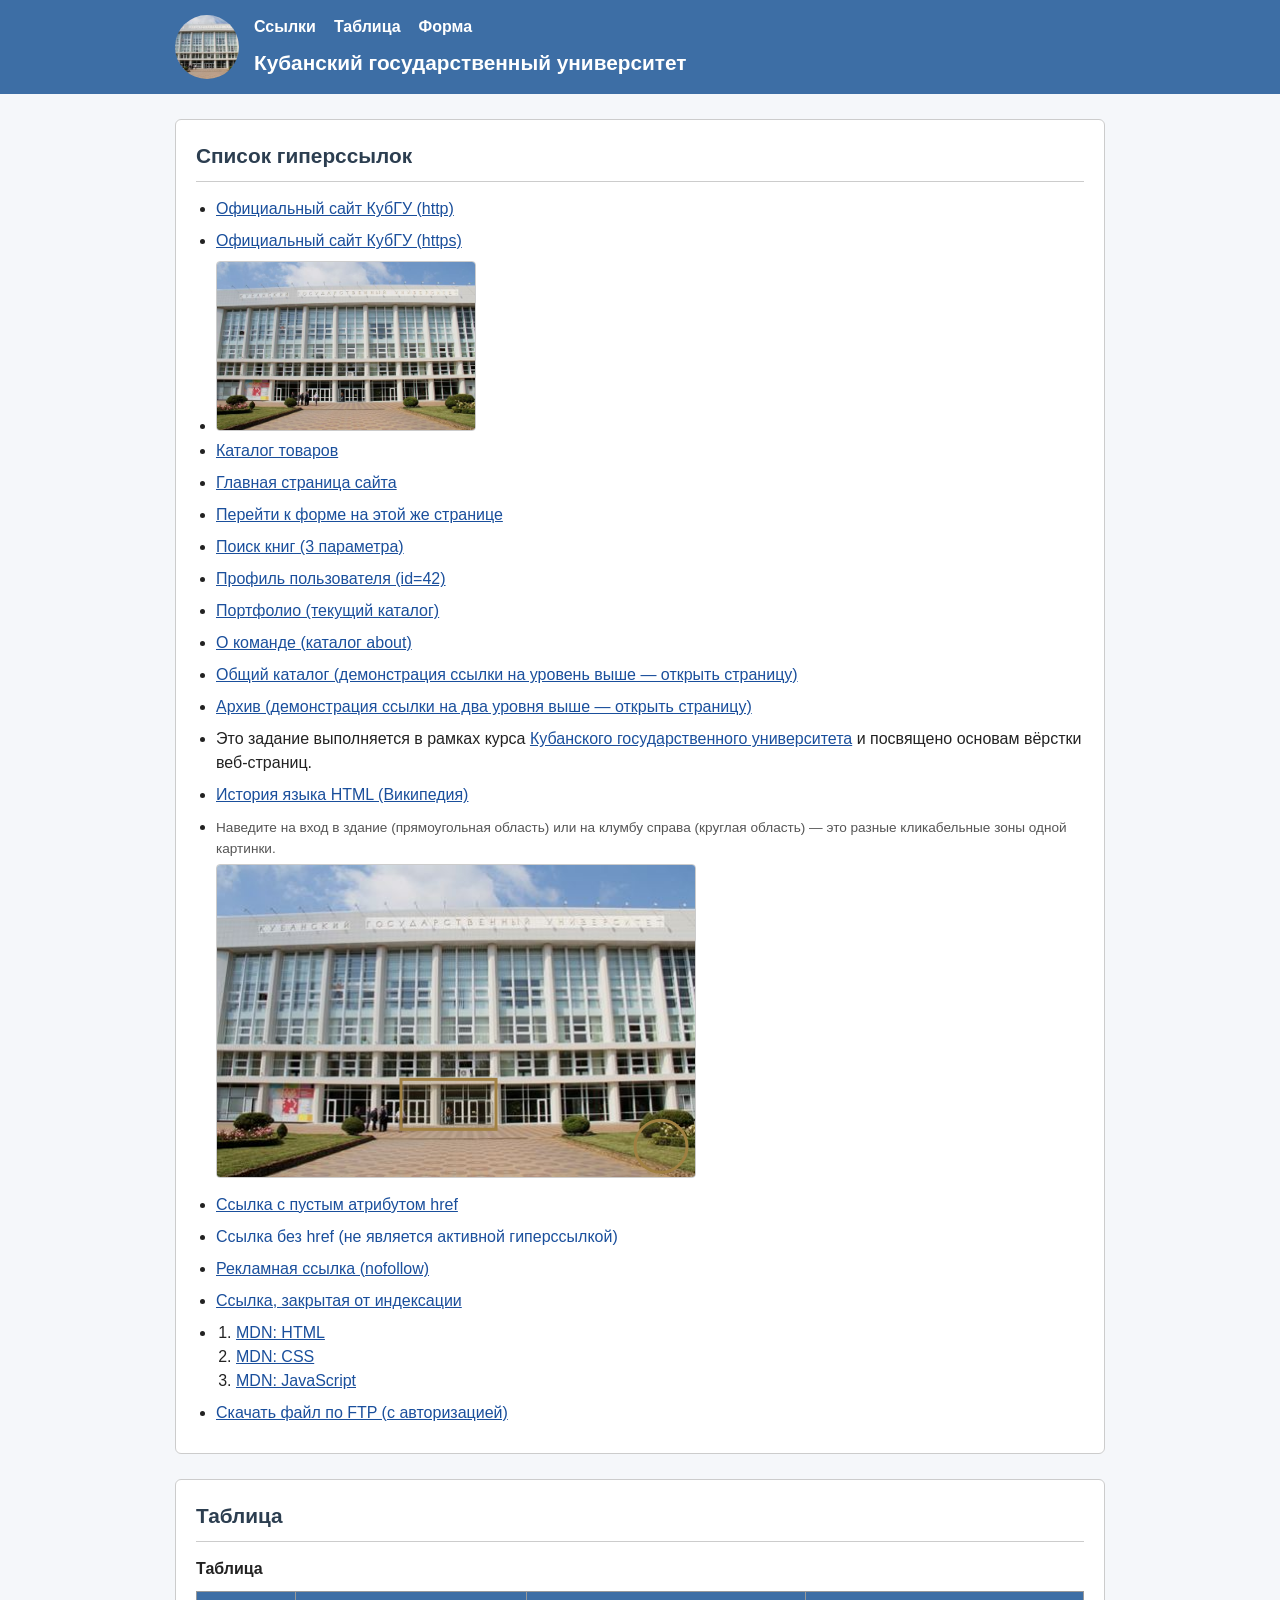
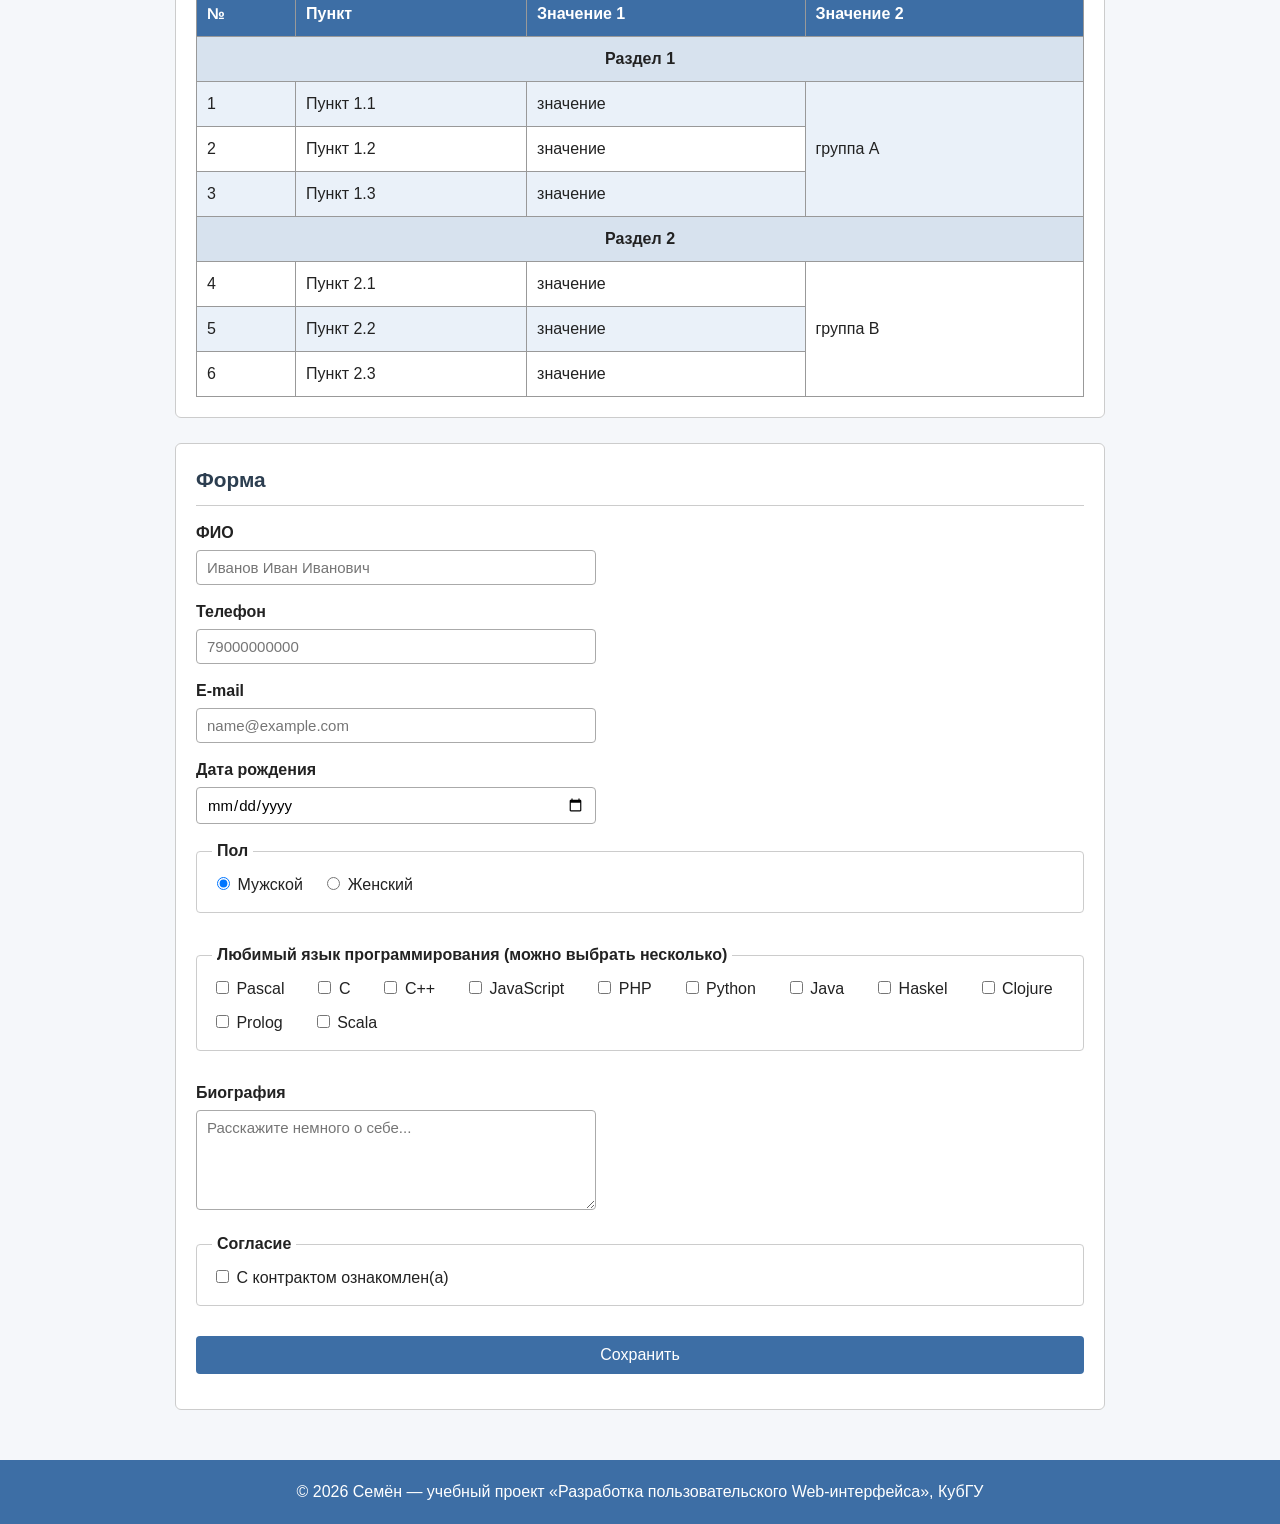
<file: index.html>
<!DOCTYPE html>
<html lang="ru">
<head>
<meta charset="UTF-8">
<meta name="viewport" content="width=device-width, initial-scale=1.0">
<title>Задания 1–3 — Гиперссылки, форма, таблица и адаптивная вёрстка</title>
<link rel="stylesheet" href="style.css">
</head>
<body>

<header id="site-header">
  <div class="container header-inner">
    <a href="#" class="logo" aria-label="На главную страницу сайта"><img src="logo.png" alt="Логотип: здание главного корпуса КубГУ" width="64" height="64"></a>
    <div class="header-text">
      <nav class="site-nav" aria-label="Основное меню сайта">
        <ul><li><a href="#links-section">Ссылки</a></li><li><a href="#table-section">Таблица</a></li><li><a href="#form-section">Форма</a></li></ul>
      </nav>
      <h1 class="site-name">Кубанский государственный университет</h1>
    </div>
  </div>
</header>

<main>
<section class="card" id="links-section">
  <h2>Список гиперссылок</h2>
  <ul class="link-list">
    <li><a href="http://kubsu.ru/">Официальный сайт КубГУ (http)</a></li>
    <li><a href="https://kubsu.ru/">Официальный сайт КубГУ (https)</a></li>
    <li><a href="https://kubsu.ru/" title="Официальный сайт КубГУ"><img class="building-img" src="photo-link.png" alt="Главный корпус КубГУ — переход на официальный сайт kubsu.ru" width="640" height="417"></a></li>
    <li><a href="/catalog/goods.html">Каталог товаров</a></li>
    <li><a href="/">Главная страница сайта</a></li>
    <li><a href="#form-section">Перейти к форме на этой же странице</a></li>
    <li><a href="search.html?category=books&amp;author=pushkin&amp;sort=asc">Поиск книг (3 параметра)</a></li>
    <li><a href="profile.html?id=42">Профиль пользователя (id=42)</a></li>
    <li><a href="./portfolio.html">Портфолио (текущий каталог)</a></li>
    <li><a href="about/team.html">О команде (каталог about)</a></li>
    <li><a href="level1/page.html">Общий каталог (демонстрация ссылки на уровень выше — открыть страницу)</a></li>
    <li><a href="level1/level2/page.html">Архив (демонстрация ссылки на два уровня выше — открыть страницу)</a></li>
    <li><p class="context-p">Это задание выполняется в рамках курса <a href="https://kubsu.ru/">Кубанского государственного университета</a> и посвящено основам вёрстки веб-страниц.</p></li>
    <li><a href="https://ru.wikipedia.org/wiki/HTML#История">История языка HTML (Википедия)</a></li>
    <li class="map-block">
      <p class="hint">Наведите на вход в здание (прямоугольная область) или на клумбу справа (круглая область) — это разные кликабельные зоны одной картинки.</p>
      <div class="map-wrap">
        <img src="photo-map.png" usemap="#navmap" width="480" height="313" alt="Фото главного корпуса КубГУ с двумя кликабельными зонами: вход (прямоугольник) и клумба (круг)">
        <svg class="map-overlay" width="480" height="313" viewBox="0 0 480 313" aria-hidden="true">
          <rect x="185" y="215" width="95" height="50" fill="rgba(160,128,66,0.15)" stroke="rgb(160,128,66)" stroke-width="3"/>
          <circle cx="445" cy="282" r="26" fill="rgba(160,128,66,0.15)" stroke="rgb(160,128,66)" stroke-width="3"/>
        </svg>
      </div>
      <map name="navmap">
        <area shape="rect" coords="185,215,280,265" href="#links-section" title="Вход в здание — раздел «Список гиперссылок»" alt="Прямоугольная область (вход): переход к разделу «Список гиперссылок»">
        <area shape="circle" coords="445,282,26" href="#form-section" title="Клумба — раздел «Форма»" alt="Круглая область (клумба): переход к разделу «Форма»">
      </map>
    </li>
    <li><a href="">Ссылка с пустым атрибутом href</a></li>
    <li><a>Ссылка без href (не является активной гиперссылкой)</a></li>
    <li><a href="https://example.com/promo" rel="nofollow">Рекламная ссылка (nofollow)</a></li>
    <li><!--noindex--><a href="https://example.com/private-page">Ссылка, закрытая от индексации</a><!--/noindex--></li>
    <li>
      <ol class="nested-list">
        <li><a href="https://developer.mozilla.org/ru/docs/Web/HTML" title="Документация по HTML на MDN">MDN: HTML</a></li>
        <li><a href="https://developer.mozilla.org/ru/docs/Web/CSS" title="Документация по CSS на MDN">MDN: CSS</a></li>
        <li><a href="https://developer.mozilla.org/ru/docs/Web/JavaScript" title="Документация по JavaScript на MDN">MDN: JavaScript</a></li>
      </ol>
    </li>
    <li><a href="ftp://user:password@ftp.example.com/files/document.zip">Скачать файл по FTP (с авторизацией)</a></li>
  </ul>
</section>

<section class="card" id="table-section">
  <h2>Таблица</h2>
  <table class="course-table">
    <caption>Таблица</caption>
    <thead><tr><th scope="col">№</th><th scope="col">Пункт</th><th scope="col">Значение 1</th><th scope="col">Значение 2</th></tr></thead>
    <tbody>
      <tr class="group-row"><td colspan="4">Раздел 1</td></tr>
      <tr class="row-odd"><td>1</td><td>Пункт 1.1</td><td>значение</td><td rowspan="3">группа A</td></tr>
      <tr class="row-even"><td>2</td><td>Пункт 1.2</td><td>значение</td></tr>
      <tr class="row-odd"><td>3</td><td>Пункт 1.3</td><td>значение</td></tr>
      <tr class="group-row"><td colspan="4">Раздел 2</td></tr>
      <tr class="row-even"><td>4</td><td>Пункт 2.1</td><td>значение</td><td rowspan="3">группа B</td></tr>
      <tr class="row-odd"><td>5</td><td>Пункт 2.2</td><td>значение</td></tr>
      <tr class="row-even"><td>6</td><td>Пункт 2.3</td><td>значение</td></tr>
    </tbody>
  </table>
</section>

<section class="card" id="form-section">
  <h2>Форма</h2>
  <form action="#" method="post">
    <div class="form-row">
      <label for="fio">ФИО</label>
      <input type="text" id="fio" name="fio" placeholder="Иванов Иван Иванович" required pattern="[A-Za-zА-Яа-яЁё\s\-]+" title="Разрешены только буквы, пробелы и дефис" oninput="this.value = this.value.replace(/[^A-Za-zА-Яа-яЁё\s\-]/g, '')">
    </div>
    <div class="form-row">
      <label for="phone">Телефон</label>
      <input type="tel" id="phone" name="phone" placeholder="79000000000" required pattern="[0-9]+" title="Разрешены только цифры" oninput="this.value = this.value.replace(/[^0-9]/g, '')">
    </div>
    <div class="form-row">
      <label for="email">E-mail</label>
      <input type="email" id="email" name="email" placeholder="name@example.com">
    </div>
    <div class="form-row">
      <label for="birthdate">Дата рождения</label>
      <input type="date" id="birthdate" name="birthdate">
    </div>
    <fieldset>
      <legend>Пол</legend>
      <div class="radio-group">
        <label><input type="radio" name="gender" value="male" checked> Мужской</label>
        <label><input type="radio" name="gender" value="female"> Женский</label>
      </div>
    </fieldset>
    <fieldset>
      <legend>Любимый язык программирования (можно выбрать несколько)</legend>
      <div class="lang-group">
        <label><input type="checkbox" name="lang" value="Pascal"> Pascal</label>
        <label><input type="checkbox" name="lang" value="C"> C</label>
        <label><input type="checkbox" name="lang" value="C++"> C++</label>
        <label><input type="checkbox" name="lang" value="JavaScript"> JavaScript</label>
        <label><input type="checkbox" name="lang" value="PHP"> PHP</label>
        <label><input type="checkbox" name="lang" value="Python"> Python</label>
        <label><input type="checkbox" name="lang" value="Java"> Java</label>
        <label><input type="checkbox" name="lang" value="Haskel"> Haskel</label>
        <label><input type="checkbox" name="lang" value="Clojure"> Clojure</label>
        <label><input type="checkbox" name="lang" value="Prolog"> Prolog</label>
        <label><input type="checkbox" name="lang" value="Scala"> Scala</label>
      </div>
    </fieldset>
    <div class="form-row">
      <label for="bio">Биография</label>
      <textarea id="bio" name="bio" placeholder="Расскажите немного о себе..."></textarea>
    </div>
    <fieldset>
      <legend>Согласие</legend>
      <div class="checkbox-row">
        <label><input type="checkbox" name="agreement" required> С контрактом ознакомлен(а)</label>
      </div>
    </fieldset>
    <button type="submit">Сохранить</button>
    <p id="save-message" class="save-message" role="status"></p>
  </form>
</section>
</main>

<footer id="site-footer">
  <div class="container footer-inner">
    <p>&copy; 2026 Семён — учебный проект «Разработка пользовательского Web-интерфейса», КубГУ</p>
  </div>
</footer>

<script>
var form = document.querySelector('#form-section form');
var message = document.getElementById('save-message');
form.addEventListener('submit', function (event) {
  event.preventDefault();
  if (!form.checkValidity()) {
    form.reportValidity();
    message.textContent = 'Заполните обязательные поля корректно.';
    message.className = 'save-message error';
    return;
  }
  var langBoxes = document.querySelectorAll('input[name="lang"]:checked');
  var chosenLangs = Array.prototype.map.call(langBoxes, function (box) { return box.value; });
  var fio = document.getElementById('fio').value.trim();
  var langsText = chosenLangs.length ? chosenLangs.join(', ') : 'не выбраны';
  message.textContent = 'Сохранено: ' + fio + '. Любимые языки: ' + langsText + ' (демо-режим, сервер не подключён, данные никуда не отправляются).';
  message.className = 'save-message success';
});
</script>

</body>
</html>
</file>
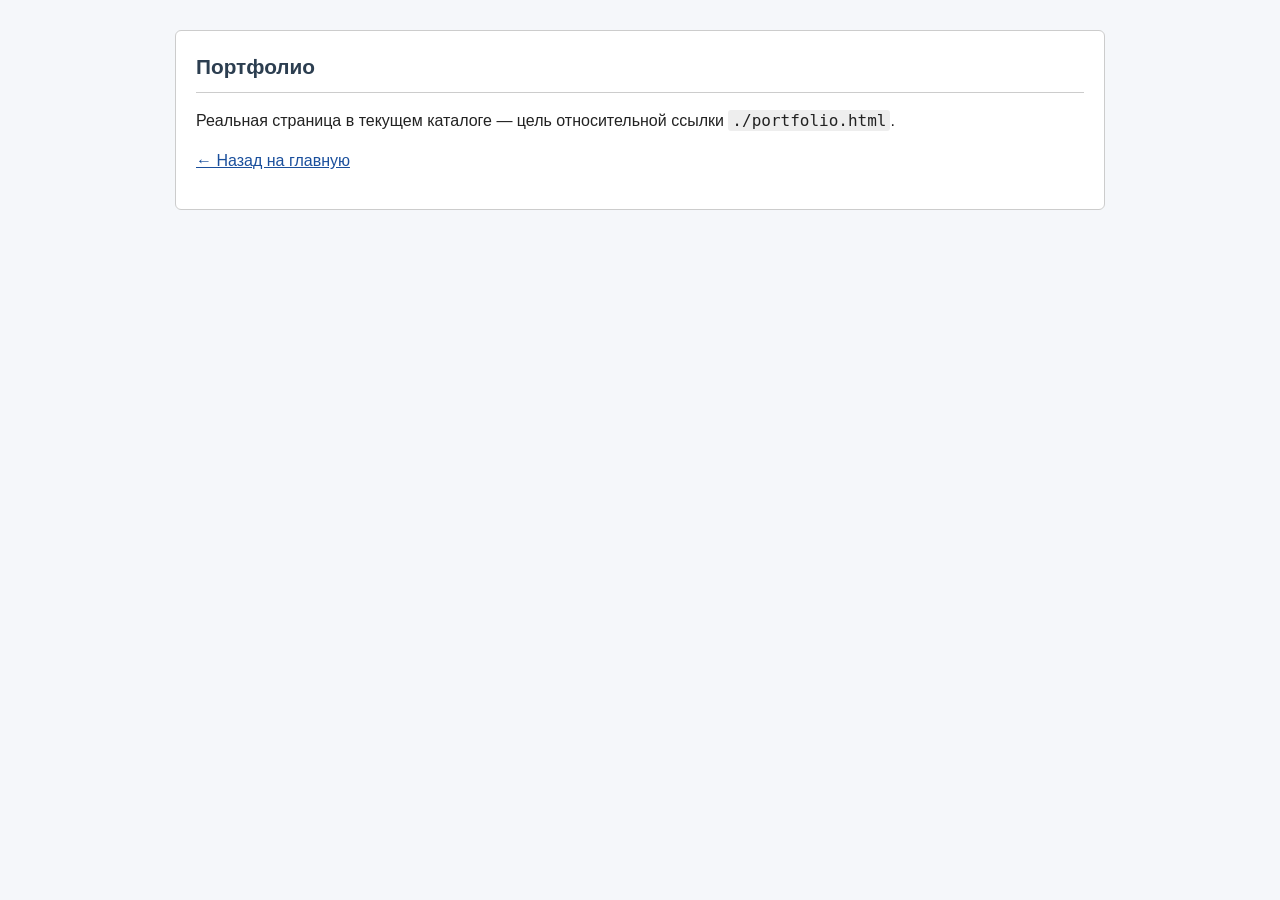
<file: portfolio.html>
<!DOCTYPE html>
<html lang="ru">
<head>
<meta charset="UTF-8">
<meta name="viewport" content="width=device-width, initial-scale=1.0">
<title>Портфолио</title>
<link rel="stylesheet" href="style.css">
</head>
<body>
<main class="container" style="padding-top:30px;">
  <section class="card">
    <h2>Портфолио</h2>
    <p>Реальная страница в текущем каталоге — цель относительной ссылки <code>./portfolio.html</code>.</p>
    <p><a href="index.html">← Назад на главную</a></p>
  </section>
</main>
</body>
</html>
</file>
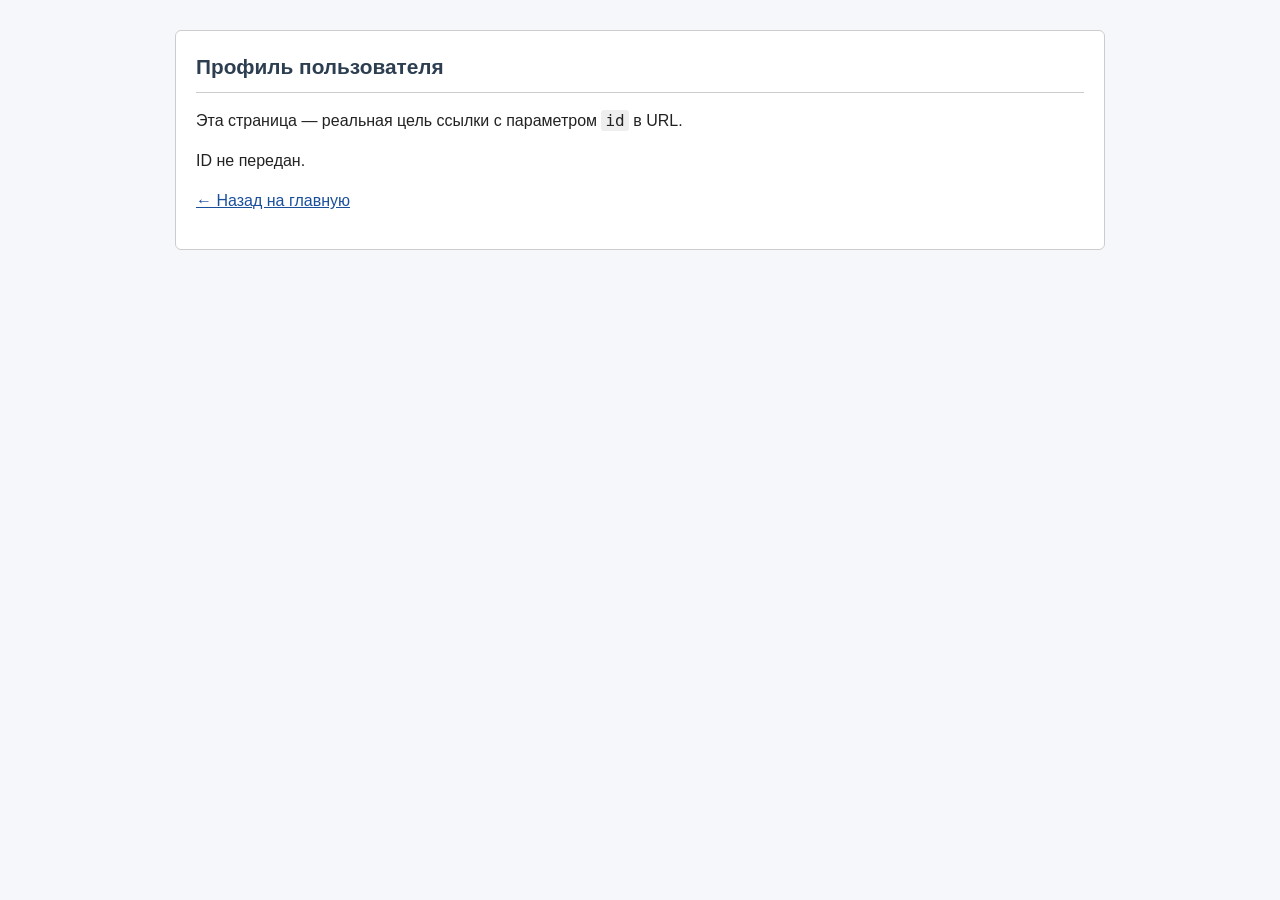
<file: profile.html>
<!DOCTYPE html>
<html lang="ru">
<head>
<meta charset="UTF-8">
<meta name="viewport" content="width=device-width, initial-scale=1.0">
<title>Профиль пользователя</title>
<link rel="stylesheet" href="style.css">
</head>
<body>
<main class="container" style="padding-top:30px;">
  <section class="card">
    <h2>Профиль пользователя</h2>
    <p>Эта страница — реальная цель ссылки с параметром <code>id</code> в URL.</p>
    <p id="params"></p>
    <p><a href="index.html">← Назад на главную</a></p>
  </section>
</main>
<script>
  var p = new URLSearchParams(location.search);
  var id = p.get('id');
  document.getElementById('params').textContent = id
    ? 'ID пользователя из URL: ' + id
    : 'ID не передан.';
</script>
</body>
</html>
</file>
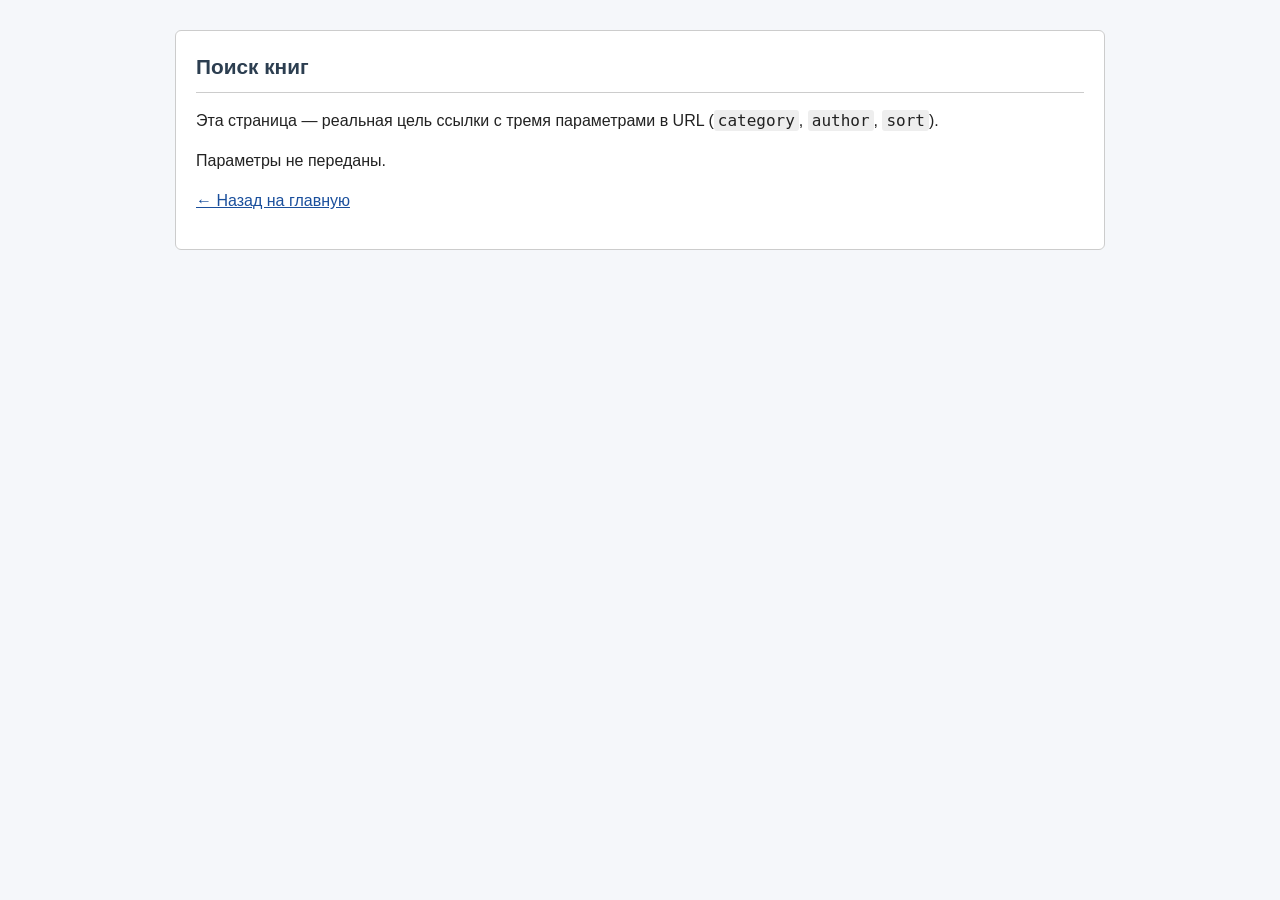
<file: search.html>
<!DOCTYPE html>
<html lang="ru">
<head>
<meta charset="UTF-8">
<meta name="viewport" content="width=device-width, initial-scale=1.0">
<title>Поиск книг</title>
<link rel="stylesheet" href="style.css">
</head>
<body>
<main class="container" style="padding-top:30px;">
  <section class="card">
    <h2>Поиск книг</h2>
    <p>Эта страница — реальная цель ссылки с тремя параметрами в URL (<code>category</code>, <code>author</code>, <code>sort</code>).</p>
    <p id="params"></p>
    <p><a href="index.html">← Назад на главную</a></p>
  </section>
</main>
<script>
  var p = new URLSearchParams(location.search);
  document.getElementById('params').textContent = p.toString()
    ? 'Параметры из URL: ' + p.toString()
    : 'Параметры не переданы.';
</script>
</body>
</html>
</file>
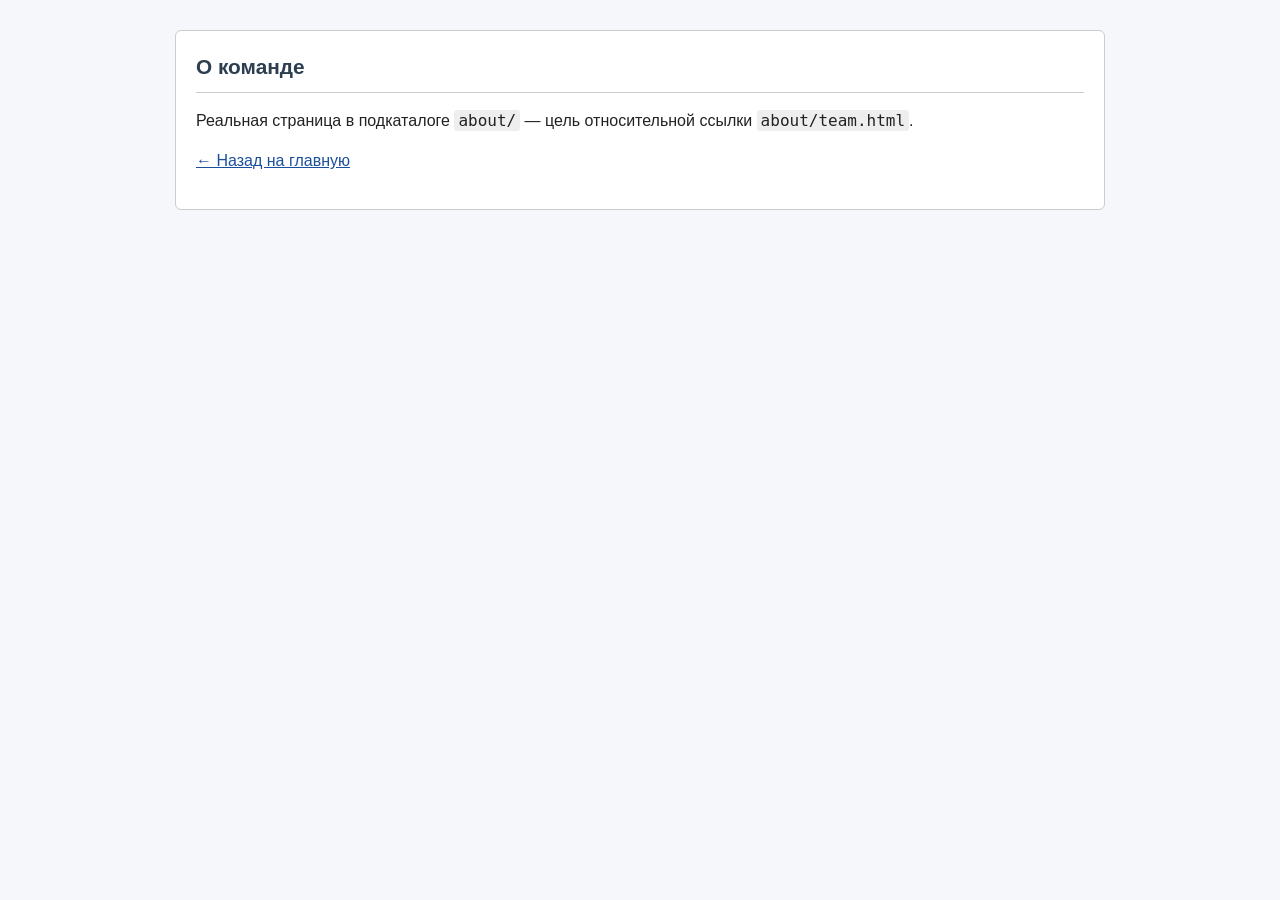
<file: about/team.html>
<!DOCTYPE html>
<html lang="ru">
<head>
<meta charset="UTF-8">
<meta name="viewport" content="width=device-width, initial-scale=1.0">
<title>О команде</title>
<link rel="stylesheet" href="../style.css">
</head>
<body>
<main class="container" style="padding-top:30px;">
  <section class="card">
    <h2>О команде</h2>
    <p>Реальная страница в подкаталоге <code>about/</code> — цель относительной ссылки <code>about/team.html</code>.</p>
    <p><a href="../index.html">← Назад на главную</a></p>
  </section>
</main>
</body>
</html>
</file>
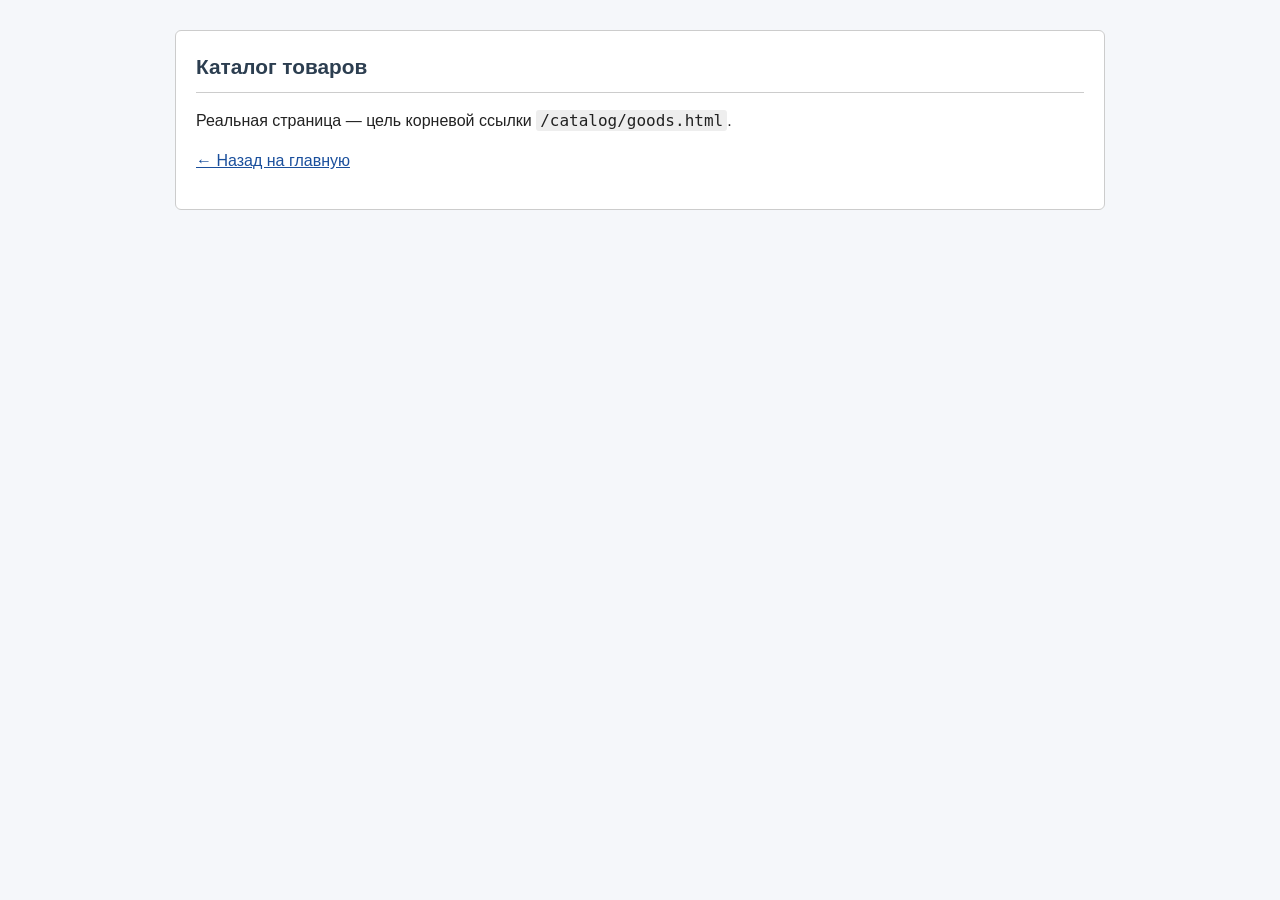
<file: catalog/goods.html>
<!DOCTYPE html>
<html lang="ru">
<head>
<meta charset="UTF-8">
<meta name="viewport" content="width=device-width, initial-scale=1.0">
<title>Каталог товаров</title>
<link rel="stylesheet" href="../style.css">
</head>
<body>
<main class="container" style="padding-top:30px;">
  <section class="card">
    <h2>Каталог товаров</h2>
    <p>Реальная страница — цель корневой ссылки <code>/catalog/goods.html</code>.</p>
    <p><a href="../index.html">← Назад на главную</a></p>
  </section>
</main>
</body>
</html>
</file>
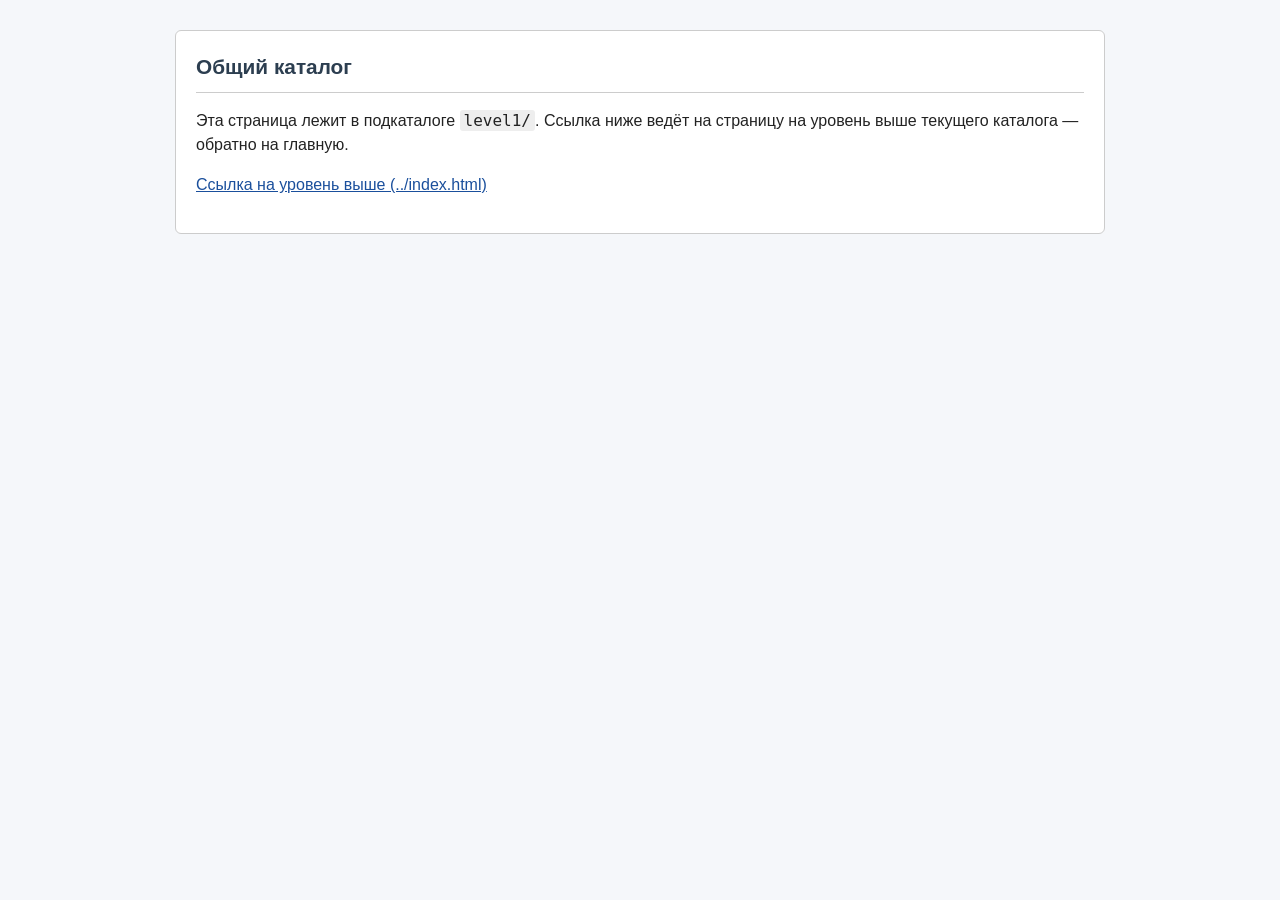
<file: level1/page.html>
<!DOCTYPE html>
<html lang="ru">
<head>
<meta charset="UTF-8">
<meta name="viewport" content="width=device-width, initial-scale=1.0">
<title>Каталог (вложенная страница)</title>
<link rel="stylesheet" href="../style.css">
</head>
<body>
<main class="container" style="padding-top:30px;">
  <section class="card">
    <h2>Общий каталог</h2>
    <p>Эта страница лежит в подкаталоге <code>level1/</code>. Ссылка ниже ведёт на страницу на уровень выше текущего каталога — обратно на главную.</p>
    <p><a href="../index.html">Ссылка на уровень выше (../index.html)</a></p>
  </section>
</main>
</body>
</html>
</file>
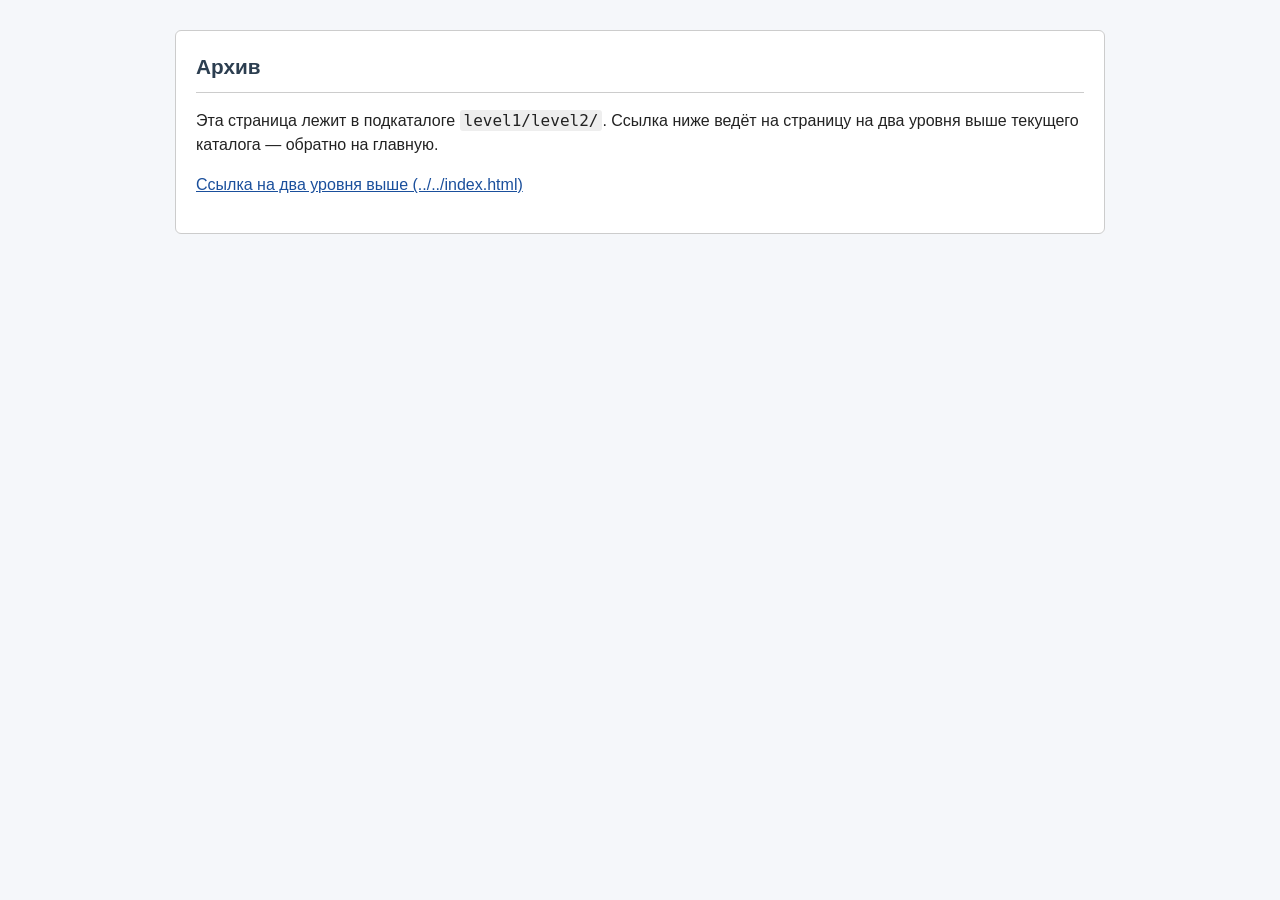
<file: level1/level2/page.html>
<!DOCTYPE html>
<html lang="ru">
<head>
<meta charset="UTF-8">
<meta name="viewport" content="width=device-width, initial-scale=1.0">
<title>Архив (вложенная страница)</title>
<link rel="stylesheet" href="../../style.css">
</head>
<body>
<main class="container" style="padding-top:30px;">
  <section class="card">
    <h2>Архив</h2>
    <p>Эта страница лежит в подкаталоге <code>level1/level2/</code>. Ссылка ниже ведёт на страницу на два уровня выше текущего каталога — обратно на главную.</p>
    <p><a href="../../index.html">Ссылка на два уровня выше (../../index.html)</a></p>
  </section>
</main>
</body>
</html>
</file>
<file: style.css>
/* Mobile First: базовые правила ниже — для смартфонов, media query ниже добавляет правила для планшетов/десктопов */
:root { --bg: #f5f7fa; --text: #222222; --link: #1a4f9c; --border: #cccccc; --header-bg: #3d6ea5; --header-bg-dark: #305a86; --row-alt: #eaf1f9; }
* { box-sizing: border-box; }
body { margin: 0; font-family: Arial, Helvetica, sans-serif; font-size: 16px; background: var(--bg); color: var(--text); line-height: 1.5; }
a { color: var(--link); }
.container { max-width: 960px; margin: 0 auto; padding: 0 15px; }
header { width: 100%; background: var(--header-bg); color: #ffffff; padding: 15px 0; }
#site-header .header-inner { display: flex; flex-direction: column; align-items: flex-start; gap: 12px; }
#site-header .logo img { display: block; width: 64px; height: 64px; border-radius: 50%; background: #ffffff; }
#site-header .header-text { display: flex; flex-direction: column; gap: 8px; width: 100%; }
nav.site-nav ul { list-style: none; display: flex; flex-direction: column; gap: 8px; margin: 0; padding: 0; width: 100%; }
nav.site-nav a { color: #ffffff; font-weight: bold; text-decoration: none; }
nav.site-nav a:hover { text-decoration: underline; }
#site-header .site-name { margin: 0; font-size: 1.3rem; font-weight: bold; }
main { width: 100%; max-width: 960px; margin: 25px auto; padding: 0 15px; display: flex; flex-direction: column; }
#table-section { order: 1; }
#links-section { order: 2; }
#form-section { order: 3; }
section.card { background: #ffffff; border: 1px solid var(--border); border-radius: 6px; padding: 20px; margin-bottom: 25px; }
section.card h2 { margin-top: 0; font-size: 1.3rem; color: #2c3e50; border-bottom: 1px solid var(--border); padding-bottom: 10px; margin-bottom: 15px; }
ul.link-list { padding-left: 20px; margin: 0; }
ul.link-list > li { margin-bottom: 8px; }
ul.link-list a { color: var(--link); }
ol.nested-list { margin-top: 5px; padding-left: 20px; }
fieldset { border: 1px solid var(--border); border-radius: 4px; padding: 10px 15px; margin: 0 0 15px; }
legend { padding: 0 5px; font-weight: bold; }
form { display: grid; gap: 15px; }
.form-row label { display: block; font-weight: bold; margin-bottom: 5px; }
.form-row input[type="text"], .form-row input[type="tel"], .form-row input[type="email"], .form-row input[type="date"], .form-row select, .form-row textarea { width: 100%; max-width: 100%; padding: 8px 10px; border: 1px solid #aaaaaa; border-radius: 4px; font-size: 15px; font-family: inherit; }
.radio-group label, .checkbox-row label, .lang-group label { display: inline-block; font-weight: normal; margin-right: 15px; margin-bottom: 5px; }
.lang-group { display: flex; flex-wrap: wrap; gap: 5px 15px; }
textarea { max-width: 100%; min-height: 100px; resize: vertical; }
button[type="submit"] { background: var(--header-bg); color: #ffffff; border: none; border-radius: 4px; padding: 10px 25px; font-size: 16px; cursor: pointer; }
button[type="submit"]:hover { background: var(--header-bg-dark); }
.hint { margin: 5px 0 0; font-size: 0.85rem; color: #555555; }
.save-message { margin: 0; font-weight: bold; }
.save-message.success { color: green; }
.save-message.error { color: red; }
.map-wrap { position: relative; display: inline-block; margin-top: 5px; max-width: 100%; }
.map-wrap img { display: block; max-width: 480px; width: 100%; height: auto; border-radius: 4px; border: 1px solid var(--border); }
.map-wrap svg.map-overlay { position: absolute; top: 0; left: 0; width: 100%; height: 100%; pointer-events: none; }
img.building-img { display: block; margin-top: 5px; max-width: 260px; width: 100%; height: auto; border-radius: 4px; border: 1px solid var(--border); }
footer { width: 100%; background: var(--header-bg); color: #ffffff; padding: 20px 0; margin-top: 10px; }
#site-footer .footer-inner { text-align: center; }
#site-footer p { margin: 0; }
.context-p { margin: 5px 0 0; }
table.course-table { width: 100%; border-collapse: collapse; margin-top: 10px; font-size: 14px; }
table.course-table caption { caption-side: top; text-align: left; font-weight: bold; margin-bottom: 10px; }
table.course-table th, table.course-table td { border: 1px solid #999999; padding: 8px; text-align: left; vertical-align: middle; }
table.course-table thead th { background: var(--header-bg); color: #ffffff; }
table.course-table tbody tr.row-odd { background: var(--row-alt); }
table.course-table tbody tr.row-even { background: #ffffff; }
table.course-table tbody tr.group-row td { background: #d7e2ee; font-weight: bold; text-align: center; }
code { background: #eeeeee; padding: 1px 4px; border-radius: 3px; }

/* Mobile First: правила для планшетов и десктопов (от 800px) — как в предыдущем задании */
@media screen and (min-width: 800px) {
  #site-header .header-inner { flex-direction: row; align-items: center; gap: 15px; }
  #site-header .header-text { flex: 1 1 220px; width: auto; }
  nav.site-nav ul { flex-direction: row; flex-wrap: wrap; gap: 18px; width: auto; }
  #links-section { order: 1; }
  #table-section { order: 2; }
  #form-section { order: 3; }
  table.course-table { font-size: 1rem; }
  table.course-table th, table.course-table td { padding: 10px; }
  .form-row input[type="text"], .form-row input[type="tel"], .form-row input[type="email"], .form-row input[type="date"], .form-row select, .form-row textarea { max-width: 400px; }
}
</file>
